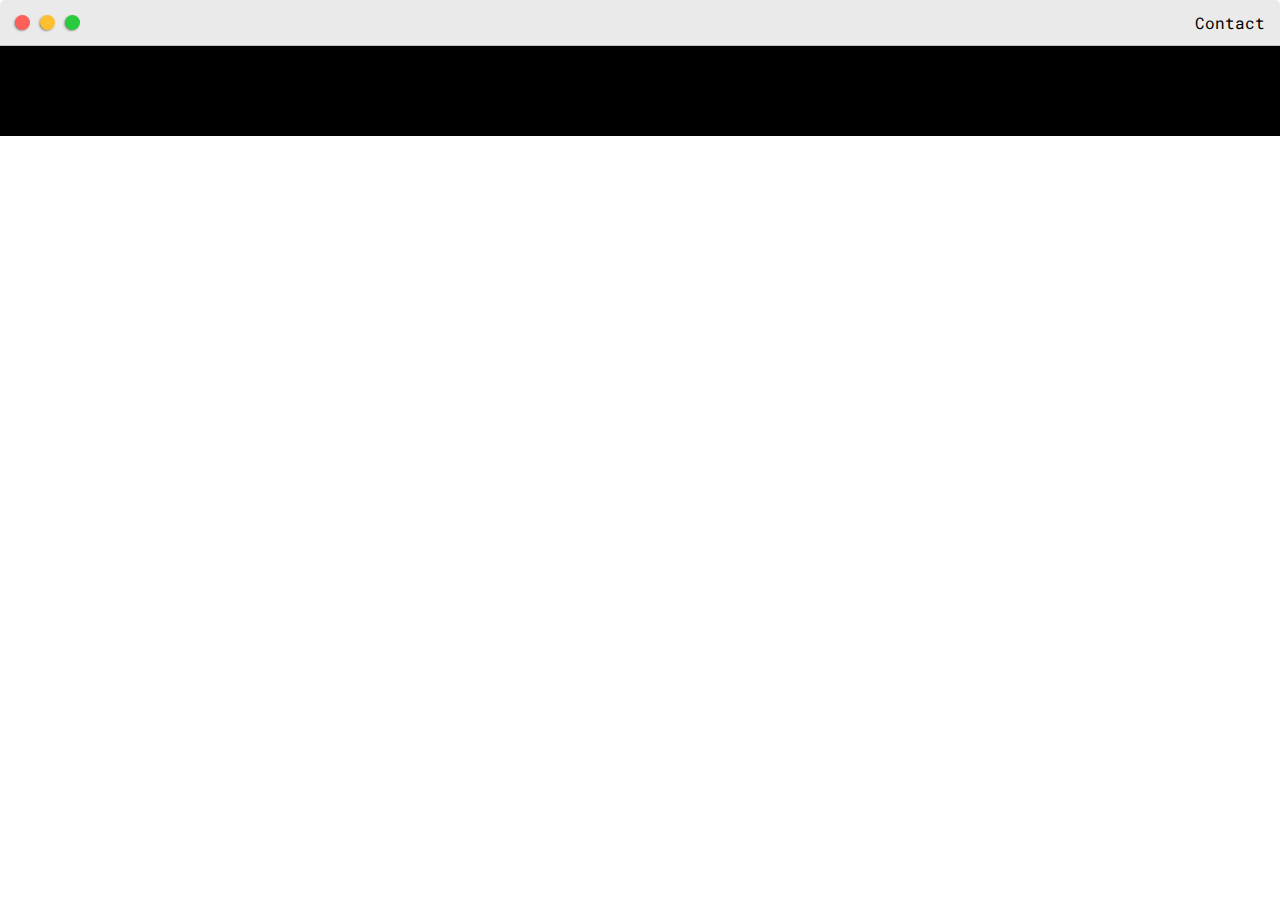
<file: post.html>
<!DOCTYPE html>
<html lang="en">

<head>
    <meta charset="UTF-8">
    <meta name="viewport" content="width=device-width, initial-scale=1.0">
    <title>Ashutosh Saini</title>
    <link rel="stylesheet" href="default.css">

    <link href="https://fonts.googleapis.com/css2?family=Russo+One&display=swap" rel="stylesheet">

    <link href="https://fonts.googleapis.com/css2?family=Roboto+Mono:wght@500&family=Russo+One&display=swap" rel="stylesheet">

    <link id="theme-style" rel="stylesheet" href="" type="text/css">

</head>

<body>
    <div class="nav-wrapper">
        <div class="dots-wrapper">
            <div id="dot-1" class="browser-dot"></div>
            <div id="dot-2" class="browser-dot"></div>
            <div id="dot-3" class="browser-dot"></div>
        </div>

        <div id="navigation">
            <li><a href="#">Contact</a></li>
        </div>
    </div>

    
    <div class="main-container" style="background-color: var(--buttonColor); display: flex; width: 100%; justify-content: center;">
        <h3>Hello world! This is my first post...</h3>
    </div>

    <script src="script.js"></script>
</body>
</html>
</file>
<file: default.css>
:root{
	--mainColor:#eaeaea;
	--secondaryColor:#fff;

	--borderColor:#c1c1c1;

	--mainText:black;
	--secondaryText:#4b5156;

	--themeDotBorder:#24292e;

	--previewBg:rgb(251, 249, 243, 0.8);
	--previewShadow:#f0ead6;


	--buttonColor:black;


}


html, body{
	padding: 0;
	margin: 0;
	scroll-behavior: smooth;
}

body *{
	transition: 0.3s;
}


h1, h2, h3, h4, h5, h6, strong{
	color: var(--mainText);
	font-family: 'Russo One', sans-serif;
	font-weight: 500;
}

p, li, span, label, input, textarea{
	color: var(--secondaryText);
	font-family: 'Roboto Mono', monospace;
}

a{
	text-decoration: none;
	color:#17a2b8;
}

ul{
	list-style: none;
}

h1 { font-size: 56px;}
h2 { font-size: 36px;}
h3 { font-size: 28px;}
h4 { font-size: 24px;}
h5 { font-size: 20px;}
h6 { font-size: 16px;}


.s1{
	background-color: var(--mainColor);
	border-bottom:1px solid var(--borderColor);
	overflow:auto;
}

.s2{
	background-color: var(--secondaryColor);
	border-bottom:1px solid var(--borderColor);
	overflow:auto;
}




.main-container{
	width: 1200px;
	margin: 0 auto;
}


.greeting-wrapper{
	display: grid;
	text-align: center;
	align-content: center;
	min-height: 10em;

}

.intro-wrapper{
	background-color: var(--secondaryColor);
	border:1px solid var(--borderColor);
	border-radius:5px 5px 0 0;


	-webkit-box-shadow: -1px 1px 3px -1px rgba(0,0,0,0.75);
	-moz-box-shadow: -1px 1px 3px -1px rgba(0,0,0,0.75);
	box-shadow: -1px 1px 3px -1px rgba(0,0,0,0.75);

	display: grid;
	grid-template-columns: 1fr 1fr;
	grid-template-areas: 
		'nav-wrapper nav-wrapper'
		'left-column right-column'
	;
}


.nav-wrapper{
	border-radius:5px 5px 0 0;
	grid-area:nav-wrapper;
	border-bottom: 1px solid var(--borderColor);
	display: flex;
	justify-content: space-between;
	align-items: center;
	background-color: var(--mainColor);
}

#navigation a{
	color:var(--mainText);
}


#navigation{
	margin:0;
	padding: 10px;
}

#navigation li{
	display: inline-block;
	margin-right: 5px;
	margin-left:5px;
}

.dots-wrapper{
	display: flex;
	padding: 10px;
}

#dot-1{
	background-color:  #FC6058;
}

#dot-2{
	background-color:  #FEC02F;
}

#dot-3{
	background-color:  #2ACA3E;
}

.browser-dot{
	background-color: black;
	height: 15px;
	width: 15px;
	border-radius: 50%;
	margin: 5px;

	-webkit-box-shadow: -1px 1px 3px -1px rgba(0,0,0,0.75);
	-moz-box-shadow: -1px 1px 3px -1px rgba(0,0,0,0.75);
	box-shadow: -1px 1px 3px -1px rgba(0,0,0,0.75);

}


.left-column{
	grid-area: left-column;
	padding-top:50px;
	padding-bottom: 50px;
}

#profile_pic{
	display: block;
	margin:0 auto;

	height: 200px;
	width: 200px;
	object-fit: cover;
	border:2px solid var(--borderColor);
}


#theme-options-wrapper{
	display: flex;
	justify-content: center;
}

.theme-dot{
	height: 30px;
	width: 30px;
	background-color: black;
	border-radius: 50%;

	margin: 5px;
	border:2px solid var(--themeDotBorder);

	-webkit-box-shadow: -1px 1px 3px -1px rgba(0,0,0,0.75);
	-moz-box-shadow: -1px 1px 3px -1px rgba(0,0,0,0.75);
	box-shadow: -1px 1px 3px -1px rgba(0,0,0,0.75);

	cursor: pointer;
}


.theme-dot:hover{
	border-width: 5px;
}


#light-mode{
	background-color: #fff;
}

#blue-mode{
	background-color: #192734;
}

#green-mode{
	background-color: #78866b;
}

#purple-mode{
	background-color: #7E4C74;
}

#settings-note{
	font-size: 12px;
	font-style: italic;
	text-align: center;
}

.right-column{
	grid-area: right-column;
	display: grid;
	align-content: center;

	padding-top: 50px;
	padding-bottom: 50px;
}


#preview-shadow{
	background-color: var(--previewShadow);
	max-width: 300px;
	height: 180px;
	padding-left: 30px;
	padding-top: 30px;
}

#preview{
	width: 300px;
	border:1.5px solid #17a2b8;
	background-color: var(--previewBg);
	padding:15px;
	position: relative;
}

.corner{
	width:7px;
	height: 7px;
	border-radius: 50%;
	border:1.5px solid #17a2b8;
	background-color: #fff;
	position: absolute;
}

#corner-tl{
	top:-5px;
	left: -5px
}

#corner-tr{
	top:-5px;
	right: -5px
}


#corner-br{
	bottom:-5px;
	right: -5px
}


#corner-bl{
	bottom:-5px;
	left: -5px
}

.about-wrapper{
	display: grid;
	grid-template-columns: repeat(auto-fit,320px);
	padding-bottom: 50px;
    padding-top: 50px;
    justify-content: center;
	gap:100px;
}


#skills{
	display: flex;
	justify-content: space-evenly;
	background-color: var(--previewShadow);
}

.social-links{
	display: grid;
	align-content: center;
	text-align: center;
}

#social_img{
	width: 100%;
}


.post-wrapper{
	display: grid;
	grid-template-columns: repeat(auto-fit, 320px);
	gap:20px; 
	justify-content: center;
	padding-bottom: 50px;
}

.post{
	border:1px solid var(--borderColor);
	-webkit-box-shadow: -2px 7px 21px -9px rgba(0,0,0,0.75);
	-moz-box-shadow: -2px 7px 21px -9px rgba(0,0,0,0.75);
	box-shadow: -2px 7px 21px -9px rgba(0,0,0,0.75);
}

.thumbnail{
	display: block;
	width: 100%;
	height:180px;
	object-fit: cover;
}

.post-preview{
	background-color: #fff;
	padding:15px;
}

.post-title{
	color:black;
	margin: 0;
}

.post-intro{
	color:#4b5156;
	font-size: 14px;
}


#contact-form{
	display: block;
	max-width: 600px;
	margin: 0 auto;
	border: 1px solid var(--borderColor);
	padding: 15px;
	border-radius: 5px;
	background-color: var(--mainColor);
	margin-bottom: 50px;

}

#contact-form label{
	line-height: 2.7em;
}

#contact-form textarea{
	min-height: 100px;
	font-size: 14px;
}


.input-field{
	width: 100%;
	padding-top: 10px;
	padding-bottom:10px; 
	background-color: var(--secondaryColor);
	border-radius: 5px;
	border:1px solid var(--borderColor);
	font-size: 14px;
}


#submit-btn{
	margin-top: 10px;
	width: 100%;
	padding-top: 10px;
	padding-bottom:10px; 
	color: #fff;
	background-color: var(--buttonColor);
	border:none;
}


@media screen and (max-width: 1200px){
	.main-container{
		width: 95%;
	}
}

@media screen and (max-width: 800px){
	.intro-wrapper{
		grid-template-columns: 1fr;
		grid-template-areas: 
			'nav-wrapper'
			'left-column'
			'right-column'
		;
	}

	.right-column{
		justify-content: center;
	}

}

@media screen and (max-width: 400px){
	#preview-shadow{
		max-width: 280px;
		height: 180px;
		padding-left: 10px;
		padding-top: 10px;
	}

	#preview{
		width: 280px;

	}

}
</file>
